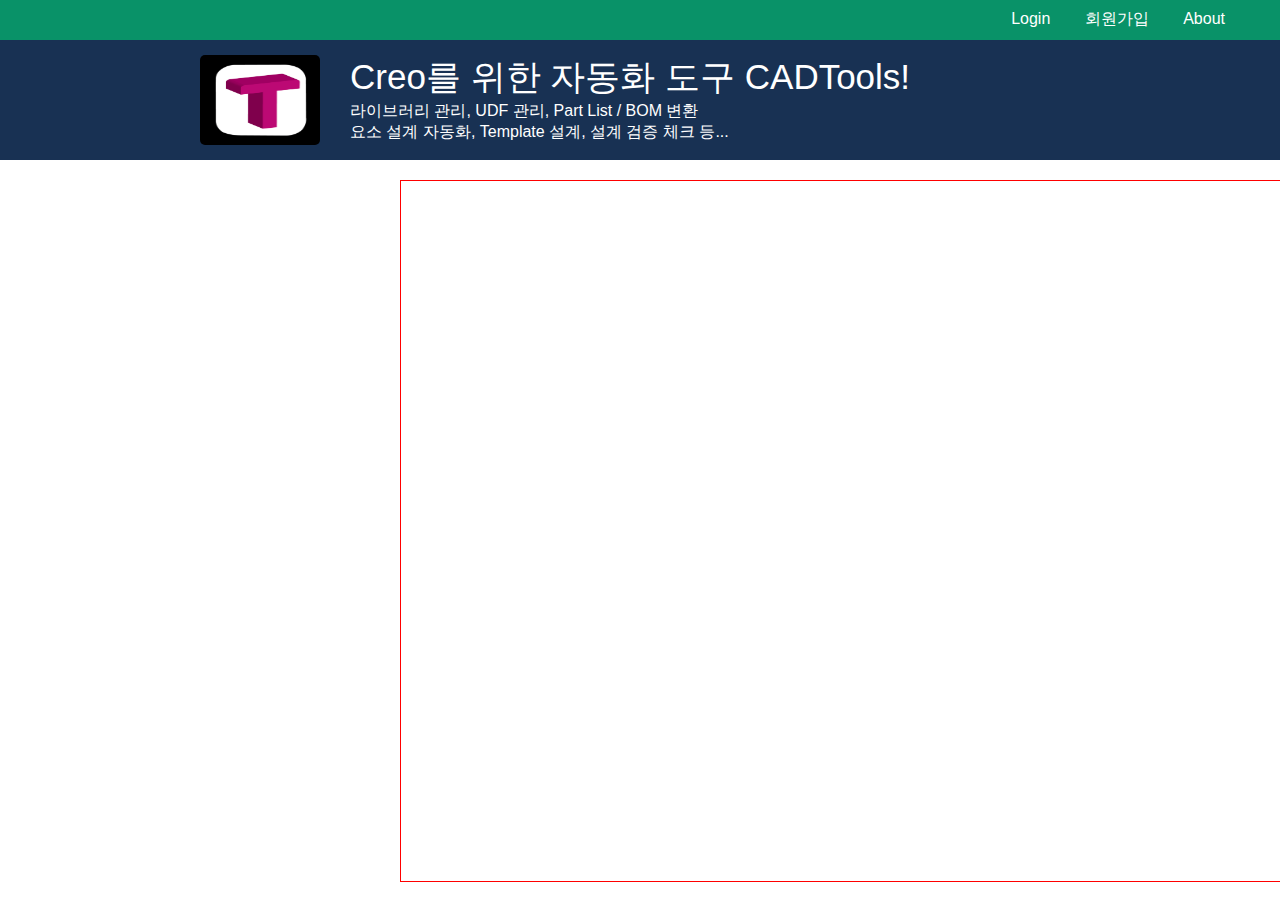
<file: index.html>
<!DOCTYPE html>
<html lang="ko">
<head>
  <meta charset="UTF-8">
  <link href="https://fonts.googleapis.com/css2?family=Noto+Sans+KR&display=swap" rel="stylesheet">
  <link rel="stylesheet" href="https://cdnjs.cloudflare.com/ajax/libs/font-awesome/5.15.1/css/all.min.css" integrity="sha512-+4zCK9k+qNFUR5X+cKL9EIR+ZOhtIloNl9GIKS57V1MyNsYpYcUrUeQc9vNfzsWfV28IaLL3i96P9sdNyeRssA==" crossorigin="anonymous" />
  <link rel="stylesheet" href="css/style.css">  
  <title>CADtools Dev !</title>
</head>
  <body>
    <header>
      <div class = "topLayer">
        <div class = "loginLayer">
          <ul>
            <li><a href="#"><i class="far fa-arrow-alt-circle-right"></i> Login</a></li>
            <li><a href="#"><i class="far fa-address-book"></i> 회원가입</a></li>
            <li><a href="#"><i class="far fa-calendar"></i> About</a></li>
          </ul>
        </div>
      </div>
      <div class = "cadTools">
           <img src="img/cadtools-ligo.PNG" alt="Trulli" width="120" height="90">
           <div class = "welcomText">
             <p style="font-size: 35px;">
                  Creo를 위한 자동화 도구 CADTools!
             </p>
             <p>
                  라이브러리 관리, UDF 관리, Part List / BOM 변환
             </p>
             <p>
                  요소 설계 자동화, Template 설계, 설계 검증 체크 등...
             </p>
           </div>
      </div> 
    </header>
    <section> 
        <figure>


        </figure>
    </section>       
  </body>
</html>
</file>
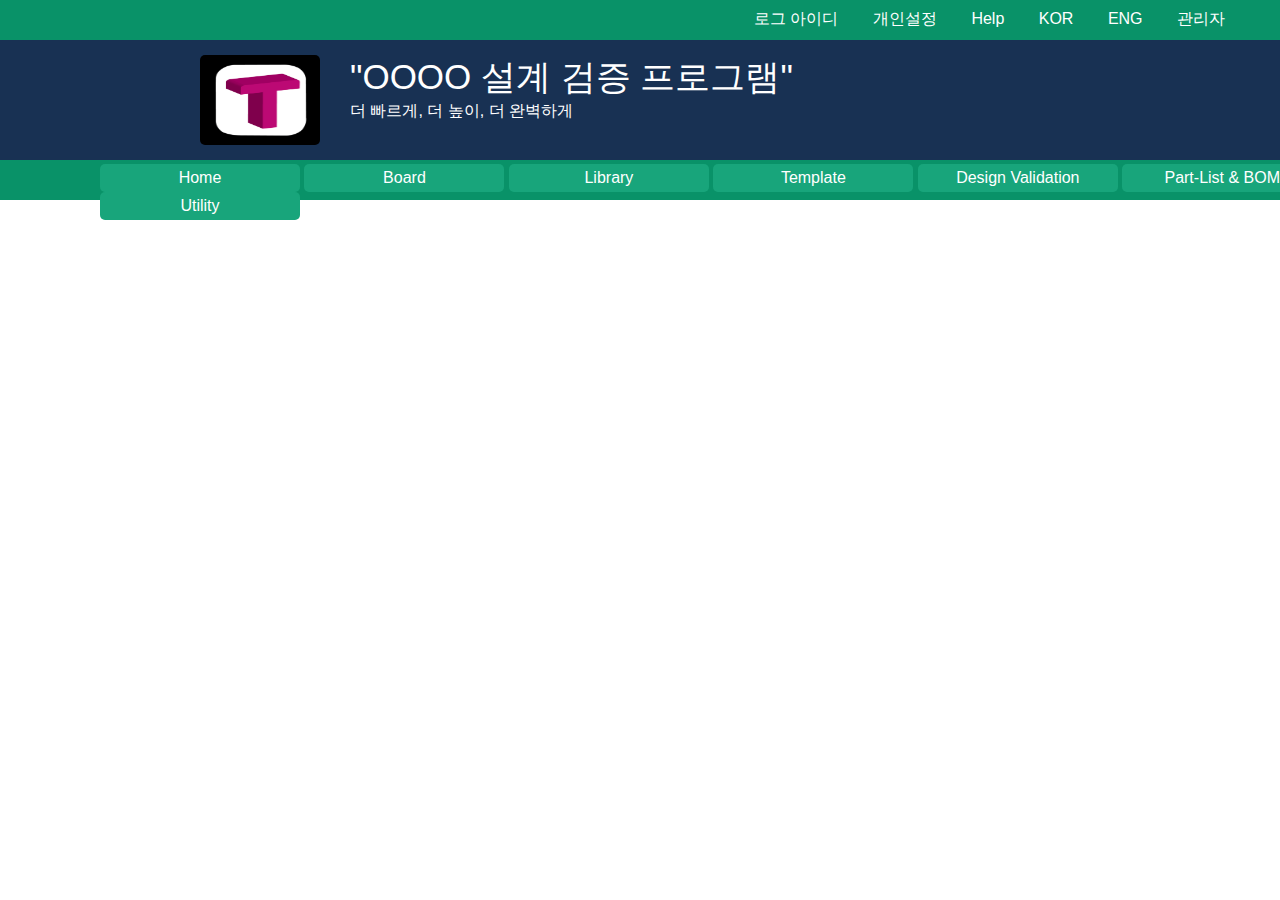
<file: mainMenu.html>
<!DOCTYPE html>
<html lang="ko">
<head>
  <meta charset="UTF-8">
  <link href="https://fonts.googleapis.com/css2?family=Noto+Sans+KR&display=swap" rel="stylesheet">
  <link rel="stylesheet" href="https://cdnjs.cloudflare.com/ajax/libs/font-awesome/5.15.1/css/all.min.css" integrity="sha512-+4zCK9k+qNFUR5X+cKL9EIR+ZOhtIloNl9GIKS57V1MyNsYpYcUrUeQc9vNfzsWfV28IaLL3i96P9sdNyeRssA==" crossorigin="anonymous" />
  <link rel="stylesheet" href="css/style.css">
  <link rel="stylesheet" href="css/mainMenuStyle.css"> 
  <title>CADtools Main !</title>
</head>
  <body>
    <header>
      <div class = "topLayer">
        <div class = "loginLayer">
          <ul>
            <li><a href="#"><i class="far fa-id-badge"></i> 로그 아이디</a></li>
            <li><a href="#"><i class="fas fa-user-cog"></i> 개인설정</a></li>
            <li><a href="#"><i class="far fa-question-circle"></i> Help</a></li>
            <li><a href="#"><i class="far fa-edit"></i> KOR</a></li>
            <li><a href="#"><i class="far fa-edit"></i> ENG</a></li>
            <li><a href="#"><i class="fas fa-toolbox"></i> 관리자</a></li>
          </ul>
        </div>
      </div>

      <div class = "cadTools">
           <img src="img/cadtools-ligo.PNG" alt="Trulli" width="120" height="90">
           <div class = "welcomText">
             <p style="font-size: 35px;">
                   "OOOO 설계 검증 프로그램"
             </p>
             <p>
                 더 빠르게, 더 높이, 더 완벽하게
             </p>
           </div>
      </div> 
    </header>
    <nav>
        <ul class = "cadtoolsMenu">
          <li class = "menu1"><a href="#"><i class="fas fa-home"></i> Home</a></li>
          <li class = "menu2"><a href="#"><i class="fas fa-chalkboard-teacher"></i> Board</a></li>
          <li class = "menu3"><a href="#"><i class="far fa-object-group"></i> Library <i class="fas fa-caret-down"></i></a>
              <ul class = "menu3_s subMenu">
                  <li><a href="#">Component</a></li>
                  <li><a href="#">UDF</a></li>
                  <li><a href="#">Symbol</a></li>
              </ul>
          </li class = "menu4">
          <li><a href="#"> Template <i class="fas fa-caret-down"></i></a>
              <ul CLASS = "menu4_s subMenu">
                <li><a href="#">설계 1팀 </a></li>
                <li><a href="#">설계 2팀 </a></li>
                <li><a href="#">설계 3팀 </a></li> 
              </ul>
          </li> 
          <li class = "menu4"><a href="#"> <i class="far fa-check-circle"></i> Design Validation <i class="fas fa-caret-down"></i></a>
              <ul class = "menu4_s subMenu">
                <li><a href="#">체크 1</a></li>
                <li><a href="#">체크 2</a></li>
                <li><a href="#">체크 3</a></li>
              </ul>
          </li> 
          <li class = "menu5"><a href="#"> <i class="far fa-list-alt"></i> Part-List & BOM </a></li>
          <li class = "menu6"><a href="#"> <i class="fas fa-tools"></i> Utility <i class="fas fa-caret-down"></i></a>
              <ul class = "menu6_s subMenu">
                <li><a href="#" onclick="activeIframe()">Active Model Name</a></li>
                <li><a href="#">Utility 2</a></li>
                <li><a href="#">Utility 3</a></li>
              </ul>
          </li>
        </ul>
    </nav> 
  </body>
  <iframe style="display: none;" src="creo-html/active_model_name.html" name = "activemodelname" id = "activemodelname" title="iframe Example 1" ></iframe>
  
  <script>
    // iFrame 보이기
    function activeIframe(e) {
      if (document.getElementById("activemodelname").style.display == 'none') {
        document.getElementById("activemodelname").style.display = 'block';
      }
      else {
        document.getElementById("activemodelname").style.display = 'none';
      }
    }
  </script>

</html>
</file>
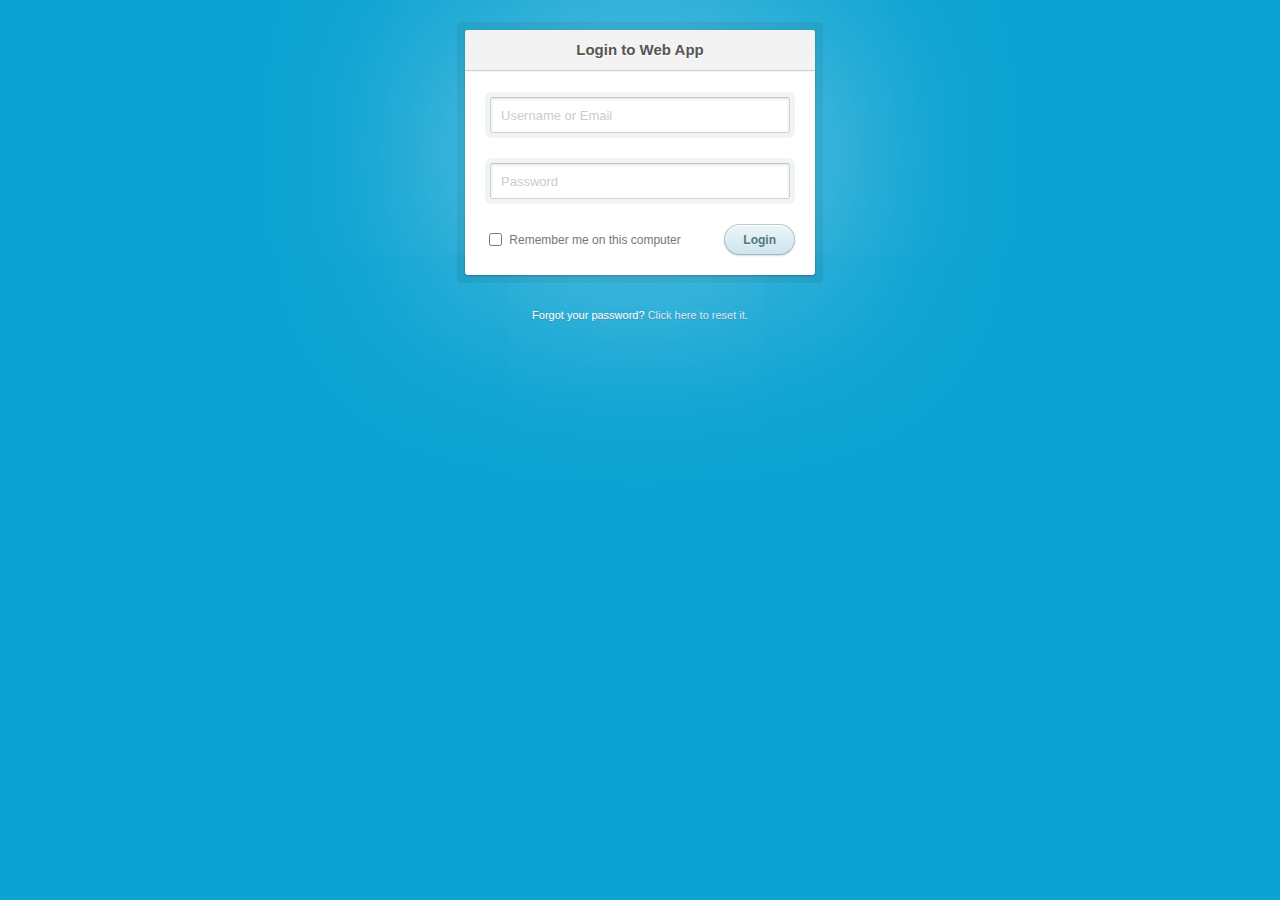
<file: login-html/login.html>
<!DOCTYPE html>
<html lang="en">
<head>
    <meta charset="UTF-8">
    <meta name="viewport" content="width=device-width, initial-scale=1.0">
    <title>CADTools Login !</title>
    <link rel="stylesheet" type="text/css" href="login.css">
</head>
<body>
    <form action="#">
        <div class="login">
            <h1>Login to Web App</h1>
            <form method="post" action="">
              <p><input type="text" name="login" value="" placeholder="Username or Email"></p>
              <p><input type="password" name="password" value="" placeholder="Password"></p>
              <p class="remember_me">
                <label>
                  <input type="checkbox" name="remember_me" id="remember_me">
                  Remember me on this computer
                </label>
              </p>
              <p class="submit"><input type="submit" name="commit" value="Login"></p>
            </form>
          </div>
          
          <div class="login-help">
            <p>Forgot your password? <a href="#">Click here to reset it</a>.</p>
          </div>
</body>
</html>
</file>
<file: css/style.css>
* {
  margin: 0;
  padding: 0;
  list-style: none;
  text-decoration: none;
}

body {
  font-family: sans-serif;
  overflow: hidden;
  user-select: none;
}

.topLayer {
  width: 100%;
  height: 40px;
  background-color: #099268;
}

.loginLayer {
  text-align: right;
  padding-right: 40px;
  position: relative;
  top: 9px;
}

.loginLayer ul li {
  display: inline;
  padding: 15px;
  font-size: 16px;
}

a {
  color: #fff;
}

a:hover {
  color: yellowgreen;
}

a:active {
  color: #ff0000;
}

.cadTools {
  width: 100%;
  height: 120px;
  background-color: #183153;
}

img {
  position: relative;
  left: 200px;
  top: 15px;
  border-radius: 5px;
  background-size: cover;
}
.welcomText {
  position: relative;
  left: 350px;
  bottom: 80px;
  color: #fff;
}

section {
  position: relative;
  width: 1000px;
  height: 700px;
  top: 20px;
  left: 400px;
  border: solid 1px red;
}
</file>
<file: css/mainMenuStyle.css>
nav {
  height: 40px;
  background-color: #099268;
}

.cadtoolsMenu > li {
  display: inline-block;
  width: 180px;
  padding: 5px 10px;
  background: #18a57b;
  text-align: center;
  border-radius: 5px;
  position: relative;
  top: 4px;
  left: 100px;
}

.cadtoolsMenu > li:hover {
  background: rgba(29, 60, 160, 0.678);
}

.cadtoolsMenu > li ul.subMenu {
  display: none;
  position: absolute;
  top: 30px;
  left: 0px;
}

.cadtoolsMenu > li:hover ul.subMenu {
  display: block;
}

.cadtoolsMenu > li ul.subMenu > li {
  display: inline-block;
  width: 180px;
  padding: 5px 10px;
  background: #18a57b;
  text-align: center;
}

.cadtoolsMenu > li ul.subMenu > li:hover {
  background: rgba(29, 60, 160, 0.678);
}

iframe {
  width: 1200px;
  height: 600px;
  position: relative;
  overflow-x: hidden;
  left: 200px;
  border: hidden;
}
</file>
<file: login-html/login.css>
/*
 * Copyright (c) 2012 Thibaut Courouble
 * http://www.cssflow.com
 * Licensed under the MIT License
 *
 * Sass/SCSS source: https://goo.gl/0jzXf
 * PSD by Orman Clark: https://goo.gl/D8zmk
 */

body {
  font: 13px/20px "Lucida Grande", Tahoma, Verdana, sans-serif;
  color: #404040;
  background: #0ca3d2;
}

.login {
  position: relative;
  margin: 30px auto;
  padding: 20px 20px 20px;
  width: 310px;
  background: white;
  border-radius: 3px;
  -webkit-box-shadow: 0 0 200px rgba(255, 255, 255, 0.5),
    0 1px 2px rgba(0, 0, 0, 0.3);
  box-shadow: 0 0 200px rgba(255, 255, 255, 0.5), 0 1px 2px rgba(0, 0, 0, 0.3);
}

.login:before {
  content: "";
  position: absolute;
  top: -8px;
  right: -8px;
  bottom: -8px;
  left: -8px;
  z-index: -1;
  background: rgba(0, 0, 0, 0.08);
  border-radius: 4px;
}

.login h1 {
  margin: -20px -20px 21px;
  line-height: 40px;
  font-size: 15px;
  font-weight: bold;
  color: #555;
  text-align: center;
  text-shadow: 0 1px white;
  background: #f3f3f3;
  border-bottom: 1px solid #cfcfcf;
  border-radius: 3px 3px 0 0;
  background-image: -webkit-linear-gradient(top, whiteffd, #eef2f5);
  background-image: -moz-linear-gradient(top, whiteffd, #eef2f5);
  background-image: -o-linear-gradient(top, whiteffd, #eef2f5);
  background-image: linear-gradient(to bottom, whiteffd, #eef2f5);
  -webkit-box-shadow: 0 1px whitesmoke;
  box-shadow: 0 1px whitesmoke;
}

.login p {
  margin: 20px 0 0;
}

.login p:first-child {
  margin-top: 0;
}

.login input[type="text"],
.login input[type="password"] {
  width: 278px;
}

.login p.remember_me {
  float: left;
  line-height: 31px;
}

.login p.remember_me label {
  font-size: 12px;
  color: #777;
  cursor: pointer;
}

.login p.remember_me input {
  position: relative;
  bottom: 1px;
  margin-right: 4px;
  vertical-align: middle;
}

.login p.submit {
  text-align: right;
}

.login-help {
  margin: 20px 0;
  font-size: 11px;
  color: white;
  text-align: center;
  text-shadow: 0 1px #2a85a1;
}

.login-help a {
  color: #cce7fa;
  text-decoration: none;
}

.login-help a:hover {
  text-decoration: underline;
}

:-moz-placeholder {
  color: #c9c9c9 !important;
  font-size: 13px;
}

::-webkit-input-placeholder {
  color: #ccc;
  font-size: 13px;
}

input {
  font-family: "Lucida Grande", Tahoma, Verdana, sans-serif;
  font-size: 14px;
}

input[type="text"],
input[type="password"] {
  margin: 5px;
  padding: 0 10px;
  width: 200px;
  height: 34px;
  color: #404040;
  background: white;
  border: 1px solid;
  border-color: #c4c4c4 #d1d1d1 #d4d4d4;
  border-radius: 2px;
  outline: 5px solid #eff4f7;
  -moz-outline-radius: 3px;
  -webkit-box-shadow: inset 0 1px 3px rgba(0, 0, 0, 0.12);
  box-shadow: inset 0 1px 3px rgba(0, 0, 0, 0.12);
}

input[type="text"]:focus,
input[type="password"]:focus {
  border-color: #7dc9e2;
  outline-color: #dceefc;
  outline-offset: 0;
}

input[type="submit"] {
  padding: 0 18px;
  height: 29px;
  font-size: 12px;
  font-weight: bold;
  color: #527881;
  text-shadow: 0 1px #e3f1f1;
  background: #cde5ef;
  border: 1px solid;
  border-color: #b4ccce #b3c0c8 #9eb9c2;
  border-radius: 16px;
  outline: 0;
  -webkit-box-sizing: content-box;
  -moz-box-sizing: content-box;
  box-sizing: content-box;
  background-image: -webkit-linear-gradient(top, #edf5f8, #cde5ef);
  background-image: -moz-linear-gradient(top, #edf5f8, #cde5ef);
  background-image: -o-linear-gradient(top, #edf5f8, #cde5ef);
  background-image: linear-gradient(to bottom, #edf5f8, #cde5ef);
  -webkit-box-shadow: inset 0 1px white, 0 1px 2px rgba(0, 0, 0, 0.15);
  box-shadow: inset 0 1px white, 0 1px 2px rgba(0, 0, 0, 0.15);
}

input[type="submit"]:active {
  background: #cde5ef;
  border-color: #9eb9c2 #b3c0c8 #b4ccce;
  -webkit-box-shadow: inset 0 0 3px rgba(0, 0, 0, 0.2);
  box-shadow: inset 0 0 3px rgba(0, 0, 0, 0.2);
}

.lt-ie9 input[type="text"],
.lt-ie9 input[type="password"] {
  line-height: 34px;
}
</file>
